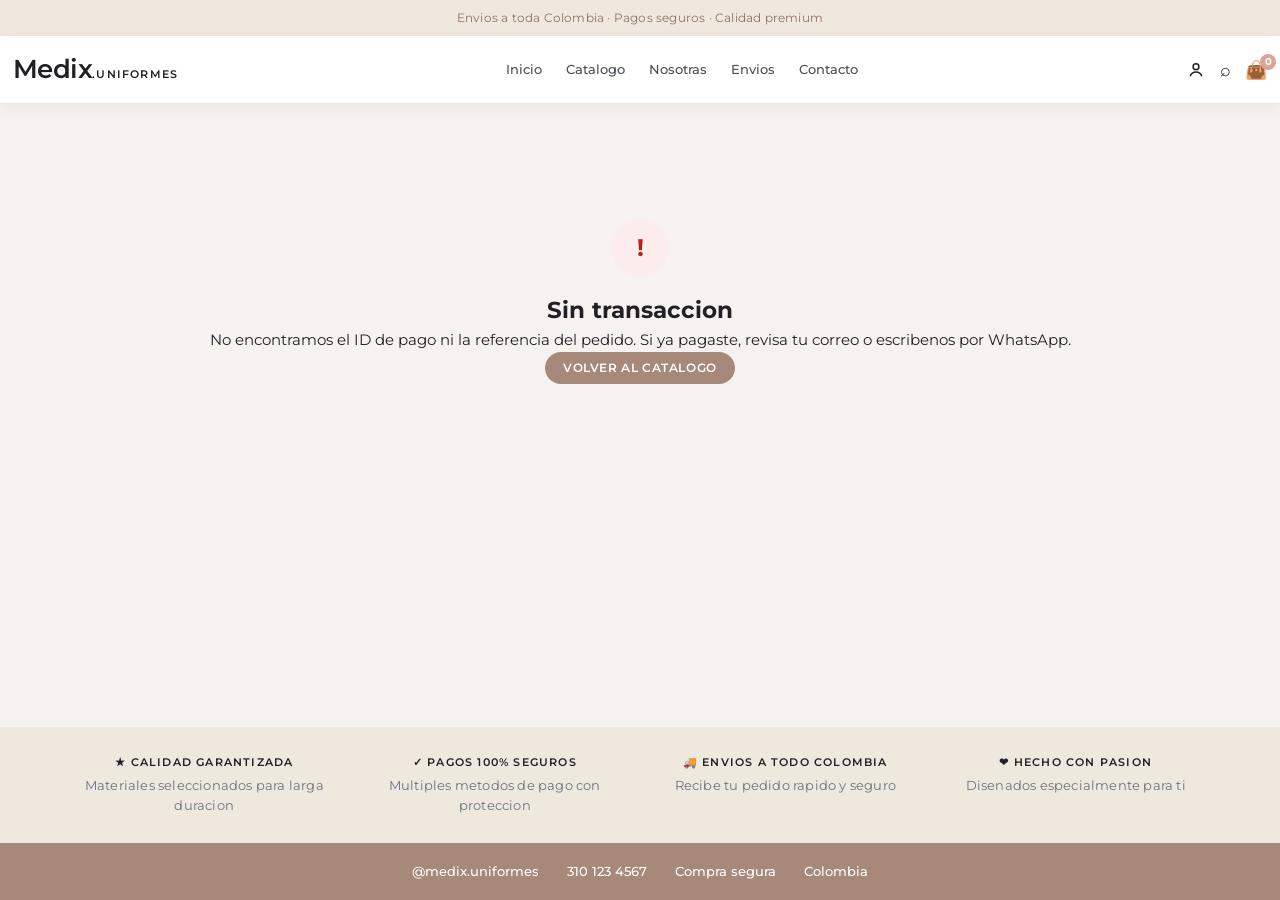
<file: pago-resultado.html>
<!DOCTYPE html>
<html lang="es">
<head>
  <meta charset="UTF-8">
  <meta name="viewport" content="width=device-width, initial-scale=1.0">
  <title>Medix Uniformes | Confirmacion de pedido</title>
  <link rel="preconnect" href="https://fonts.googleapis.com">
  <link rel="preconnect" href="https://fonts.gstatic.com" crossorigin>
  <link href="https://fonts.googleapis.com/css2?family=Montserrat:ital,wght@0,400;0,500;0,600;0,700;1,400&display=swap" rel="stylesheet">
  <link rel="stylesheet" href="styles.css">
</head>
<body class="home-page confirm-page">
  <div class="announce-bar">
    Envios a toda Colombia · Pagos seguros · Calidad premium
  </div>

  <header class="topbar">
    <a class="brand" href="index.html">
      <span class="logo">Medix</span>
      <span class="brand-sub">.UNIFORMES</span>
    </a>
    <nav class="home-nav">
      <a href="index.html">Inicio</a>
      <a href="catalogo.html">Catalogo</a>
      <a href="index.html#nosotros">Nosotras</a>
      <a href="index.html#envios">Envios</a>
      <a href="index.html#contacto">Contacto</a>
    </nav>
    <div class="home-actions">
      <a class="icon-link account-link" href="cuenta.html" aria-label="Mi cuenta" title="Mi cuenta">
        <svg width="20" height="20" viewBox="0 0 24 24" fill="none" stroke="currentColor" stroke-width="1.8" aria-hidden="true">
          <circle cx="12" cy="8" r="3.5"/>
          <path d="M5 19.5c1.2-3.2 3.7-5 7-5s5.8 1.8 7 5"/>
        </svg>
      </a>
      <a class="icon-link" href="catalogo.html" aria-label="Buscar">⌕</a>
      <a class="icon-link cart-link" href="catalogo.html" aria-label="Carrito">
        👜
        <span class="cart-badge">0</span>
      </a>
    </div>
  </header>

  <main class="confirm-main">
    <section id="confirm-loading" class="confirm-loading">
      <div class="confirm-spinner"></div>
      <p>Verificando tu pago...</p>
    </section>

    <section id="confirm-error" class="confirm-error hidden">
      <div class="confirm-error-icon">!</div>
      <h1 id="error-title">Sin transaccion</h1>
      <p id="error-message"></p>
      <a class="btn-accent" href="catalogo.html">Volver al catalogo</a>
    </section>

    <div id="confirm-content" class="confirm-content hidden">
      <section class="confirm-hero">
        <div class="confirm-check" aria-hidden="true">
          <svg width="56" height="56" viewBox="0 0 56 56" fill="none">
            <circle cx="28" cy="28" r="27" stroke="#a68979" stroke-width="1.5"/>
            <path d="M17 28.5L24.5 36L39 20" stroke="#a68979" stroke-width="2" stroke-linecap="round" stroke-linejoin="round"/>
          </svg>
        </div>
        <h1 id="hero-title">¡Gracias por tu compra!</h1>
        <p id="hero-lead" class="confirm-hero-lead">
          Tu pedido ha sido recibido correctamente. Te enviaremos un correo con los detalles de tu compra.
        </p>

        <div class="confirm-meta-grid">
          <article class="confirm-meta-card">
            <span>Numero de pedido</span>
            <strong id="order-code">#—</strong>
          </article>
          <article class="confirm-meta-card">
            <span>Fecha</span>
            <strong id="order-date">—</strong>
          </article>
        </div>
      </section>

      <section class="confirm-timeline-wrap">
        <ol id="order-timeline" class="confirm-timeline">
          <li class="confirm-step is-done" data-step="1">
            <div class="confirm-step-icon">📋</div>
            <strong>Pedido recibido</strong>
            <span id="step-date">—</span>
          </li>
          <li class="confirm-step" data-step="2">
            <div class="confirm-step-icon">📦</div>
            <strong>En preparacion</strong>
          </li>
          <li class="confirm-step" data-step="3">
            <div class="confirm-step-icon">🚚</div>
            <strong>En camino</strong>
          </li>
          <li class="confirm-step" data-step="4">
            <div class="confirm-step-icon">✓</div>
            <strong>Entregado</strong>
          </li>
        </ol>
      </section>

      <section class="confirm-info-bar">
        <article>
          <span class="confirm-info-icon">🚚</span>
          <div>
            <strong>Envio a todo Colombia</strong>
            <p>Enviaremos tu pedido tan pronto este listo.</p>
          </div>
        </article>
        <article>
          <span class="confirm-info-icon is-wa">💬</span>
          <div>
            <strong>¿Dudas sobre tu pedido?</strong>
            <p>Escribenos por WhatsApp</p>
            <a id="wa-link" href="#" target="_blank" rel="noopener noreferrer">310 123 4567</a>
          </div>
        </article>
      </section>

      <section class="confirm-summary">
        <div class="confirm-summary-head">
          <h2>Resumen de tu pedido</h2>
          <a href="#order-items">Ver detalle del pedido →</a>
        </div>

        <div id="order-items" class="confirm-items"></div>

        <div class="confirm-totals">
          <div><span>Subtotal</span><span id="summary-subtotal">$0</span></div>
          <div><span>Envio</span><span id="summary-shipping">$0</span></div>
          <div class="confirm-total-row"><span>Total pagado</span><strong id="summary-total">$0</strong></div>
        </div>

        <div class="confirm-pay-row">
          <div class="confirm-wompi-logo">wompi</div>
          <div class="confirm-pay-copy">
            <strong id="pay-method">Pago en linea (Wompi)</strong>
          </div>
          <span id="pay-badge" class="confirm-pay-badge is-approved">Aprobado</span>
        </div>
      </section>

      <section class="confirm-delivery-grid">
        <article class="confirm-delivery-card">
          <span class="confirm-delivery-icon">📅</span>
          <div>
            <h3>Entrega estimada</h3>
            <strong id="delivery-range">—</strong>
            <p>Te notificaremos cuando tu pedido este en camino.</p>
          </div>
        </article>
        <article class="confirm-delivery-card">
          <span class="confirm-delivery-icon">📍</span>
          <div>
            <h3>Direccion de envio</h3>
            <strong id="delivery-address">—</strong>
          </div>
        </article>
      </section>

      <section class="confirm-cta">
        <p>¿Quieres seguir comprando?</p>
        <a class="btn-accent" href="catalogo.html">IR AL CATALOGO</a>
      </section>
    </div>
  </main>

  <section class="trust-bar catalog-trust">
    <article>
      <strong>★ Calidad garantizada</strong>
      <p>Materiales seleccionados para larga duracion</p>
    </article>
    <article>
      <strong>✓ Pagos 100% seguros</strong>
      <p>Multiples metodos de pago con proteccion</p>
    </article>
    <article>
      <strong>🚚 Envios a todo Colombia</strong>
      <p>Recibe tu pedido rapido y seguro</p>
    </article>
    <article>
      <strong>❤ Hecho con pasion</strong>
      <p>Disenados especialmente para ti</p>
    </article>
  </section>

  <footer class="home-footer">
    <a href="https://www.instagram.com/medix.uniformes/"><span>@medix.uniformes</span></a>
    <span>310 123 4567</span>
    <span>Compra segura</span>
    <span>Colombia</span>
  </footer>

  <script src="config.js?v=14"></script>
  <script src="pago-resultado.js?v=14"></script>
</body>
</html>
</file>
<file: styles.css>
@font-face {
  font-family: "Madina";
  src: url("font/Madina.otf") format("opentype"),
       url("font/Madina.ttf") format("truetype");
  font-weight: 400;
  font-style: normal;
  font-display: swap;
}

* { box-sizing: border-box; }

:root {
  --color-dark: #202126;
  --color-light: #FAFAF9;
  --color-gold: #e4d39a;
  --color-gold-border: #c29f58;
  --color-accent: #a68979;
  --color-accent-dark: #8f7263;
  --color-sand: #efe8df;
  --font-main: "Montserrat", sans-serif;
  --font-script: "Madina", cursive;
}

body {
  margin: 0;
  font-family: var(--font-main);
  font-size: 15px;
  font-weight: 400;
  letter-spacing: 0;
  line-height: 1.6;
  background: var(--color-light);
  color: var(--color-dark);
}

.home-page {
  background: var(--color-light);
  color: var(--color-dark);
  
}

a { color: inherit; text-decoration: none; }
h1, h2, h3, p { margin: 0; }

/* Tipografía Medix */
.hero-title {
  font-family: var(--font-main);
  font-size: clamp(42px, 5vw, 60px);
  font-weight: 600;
  letter-spacing: -1.5px;
  line-height: 1.05;
}

.section-title {
  font-family: var(--font-main);
  font-size: clamp(32px, 4vw, 40px);
  font-weight: 500;
  letter-spacing: -0.8px;
  line-height: 1.15;
}

.body-text {
  font-family: var(--font-main);
  font-size: 15px;
  font-weight: 400;
  letter-spacing: 0;
  line-height: 1.6;
}

.label {
  font-family: var(--font-main);
  font-size: 11px;
  font-weight: 600;
  letter-spacing: 1.2px;
  line-height: 1.4;
  text-transform: uppercase;
}

.product-name {
  font-family: var(--font-main);
  font-size: 14px;
  font-weight: 500;
  letter-spacing: 0;
  line-height: 1.4;
}

.price {
  font-family: var(--font-main);
  font-size: 14px;
  font-weight: 600;
  letter-spacing: 0;
  line-height: 1.4;
}

.button {
  font-family: var(--font-main);
  font-size: 12px;
  font-weight: 600;
  letter-spacing: 0.6px;
  line-height: 1;
  text-transform: uppercase;
}

.announce-bar {
  background: var(--color-sand);
  color: var(--color-accent-dark);
  text-align: center;
  font-size: 12px;
  font-weight: 400;
  letter-spacing: 0.2px;
  line-height: 1.5;
  padding: 9px 16px;
}

.topbar {
  height: 68px;
  display: flex;
  align-items: center;
  justify-content: space-between;
  padding: 0 1vw;
  border-bottom: 1px solid #ece8e2;
  position: sticky;
  top: 0;
  background: #ffffff;
  z-index: 50;
  box-shadow: 0 4px 14px rgba(0, 0, 0, 0.05);
}

.logo {
  font-family: var(--font-main);
  font-size: 26px;
  font-weight: 600;
  letter-spacing: -0.5px;
}

.brand {
  display: flex;
  align-items: baseline;
  gap: 0px;

}

.brand-sub {
  font-family: var(--font-main);
  font-size: 11px;
  font-weight: 600;
  letter-spacing: 1.2px;
  text-transform: uppercase;
  color: var(--color-dark);
}

.home-nav {
  display: flex;
  align-items: center;
  gap: 24px;
  font-family: var(--font-main);
  font-size: 13px;
  font-weight: 500;
  letter-spacing: 0;
  line-height: 1;
}

.home-nav a {
  color: #4b4f57;
}

.home-nav a:hover,
.home-nav a.is-active {
  color: var(--color-dark);
  text-decoration: underline;
  text-underline-offset: 6px;

}

.home-actions {
  display: flex;
  align-items: center;
  gap: 14px;
}

.icon-link {
  position: relative;
  font-size: 18px;
  line-height: 1;
  color: var(--color-dark);
  display: inline-flex;
  align-items: center;
  justify-content: center;
  background: transparent;
  border: 0;
  padding: 0;
  cursor: pointer;
}

.account-link svg {
  display: block;
}

.account-link.is-active,
.account-link:hover {
  color: var(--color-accent-dark);
}

/* Account / auth page */
.account-page {
  min-height: 100vh;
  display: flex;
  flex-direction: column;
  background:
    radial-gradient(circle at top right, rgba(166, 137, 121, 0.12), transparent 40%),
    linear-gradient(180deg, #fafaf9 0%, #efe8df 100%);
}

.account-main {
  flex: 1;
  display: grid;
  place-items: center;
  padding: 40px 16px 56px;
}

.account-card {
  width: min(420px, 100%);
  background: #fff;
  border: 1px solid #ece8e2;
  border-radius: 18px;
  padding: 28px;
  display: grid;
  gap: 10px;
  box-shadow: 0 18px 40px rgba(32, 33, 38, 0.06);
}

.account-brand {
  margin: 0;
  font-size: 11px;
  font-weight: 600;
  letter-spacing: 1.4px;
  text-transform: uppercase;
  color: var(--color-accent-dark);
}

.account-card h1 {
  margin: 0;
  font-size: 28px;
  font-weight: 500;
  letter-spacing: -0.8px;
}

.account-lead {
  margin: 0 0 4px;
  color: #6b6670;
  font-size: 13px;
}

.auth-tabs {
  display: grid;
  grid-template-columns: 1fr 1fr;
  gap: 6px;
  margin: 6px 0 4px;
}

.auth-tab {
  border: 1px solid #ece8e2;
  background: #fff;
  color: var(--color-dark);
  border-radius: 10px;
  padding: 10px 12px;
  font-family: var(--font-main);
  font-size: 13px;
  font-weight: 600;
  cursor: pointer;
}

.auth-tab.is-active {
  background: var(--color-sand);
  border-color: #e0d2c8;
}

.auth-form {
  display: grid;
  gap: 10px;
}

.auth-form label {
  font-size: 12px;
  font-weight: 600;
}

.auth-form input {
  width: 100%;
  padding: 11px 12px;
  border: 1px solid #ece8e2;
  border-radius: 10px;
  font: inherit;
}

.auth-form button[type="submit"] {
  border: 0;
  border-radius: 10px;
  padding: 12px 14px;
  background: var(--color-accent);
  color: #fff;
  font-family: var(--font-main);
  font-weight: 600;
  letter-spacing: 0.3px;
  cursor: pointer;
  margin-top: 4px;
}

.auth-form button[type="submit"]:hover {
  background: var(--color-accent-dark);
}

.auth-msg {
  margin: 0;
  font-size: 13px;
}

.auth-msg.error { color: #b42318; }
.auth-msg.ok { color: #067647; }

.session-email {
  margin: 0;
  font-weight: 600;
  font-size: 15px;
}

.session-name {
  margin: 0;
  color: #6b6670;
  font-size: 14px;
}

.session-role {
  margin: 0;
  display: inline-flex;
  width: fit-content;
  padding: 4px 10px;
  border-radius: 999px;
  background: #efe8df;
  color: #6b6670;
  font-size: 12px;
  font-weight: 600;
}

.session-role.is-admin {
  background: #e8f5ee;
  color: #067647;
}

.session-actions {
  display: grid;
  gap: 10px;
  margin-top: 8px;
}

.session-actions .btn-catalog {
  background: transparent;
  color: var(--color-dark);
  border: 1px solid #ece8e2;
}

.session-actions .btn-catalog:hover {
  background: #f7f3ef;
  color: var(--color-dark);
}

#admin-link:not(.hidden) {
  order: -1;
}

.btn-ghost {
  border: 1px solid #ece8e2;
  background: #fff;
  color: var(--color-dark);
  border-radius: 10px;
  padding: 12px 14px;
  font-family: var(--font-main);
  font-weight: 600;
  cursor: pointer;
}

.account-page .hidden {
  display: none !important;
}

.cart-badge {
  position: absolute;
  top: -7px;
  right: -9px;
  width: 16px;
  height: 16px;
  border-radius: 50%;
  background: #d9a59a;
  color: #fff;
  font-size: 10px;
  display: grid;
  place-items: center;
  font-weight: 700;
}

.icons {
  display: flex;
  gap: 14px;
  font-size: 14px;
  align-items: center;
}

.icon-btn {
  background: transparent;
  color: var(--color-dark);
  border: 0;
  padding: 0;
  font-size: 18px;
  text-transform: none;
  letter-spacing: 0;
  font-weight: 400;
}

.home-page .logo,
.home-page .logo a {
  color: var(--color-dark);
  text-shadow: none;
}

.home-main {
  padding-bottom: 0;
}

.home-hero {
  width: 100%;
  margin: 0;
  padding: 0;
  position: relative;
  overflow: hidden;
  background:
    linear-gradient(
      90deg,
      #fafaf9 0%,
      #efe8df 10%,
      #efe8df 90%,
      #fafaf9 100%
    );
}

.home-hero::before,
.home-hero::after {
  content: "";
  position: absolute;
  top: 0;
  bottom: 0;
  width: min(140px, 12vw);
  z-index: 2;
  pointer-events: none;
}

.home-hero::before {
  left: 0;
  background: linear-gradient(90deg, #fafaf9 0%, rgba(250, 250, 249, 0) 100%);
}

.home-hero::after {
  right: 0;
  background: linear-gradient(270deg, #fafaf9 0%, rgba(250, 250, 249, 0) 100%);
}

.home-hero-inner {
  width: 100%;
  height: 480px;
  min-height: 0;
  display: grid;
  grid-template-columns: 1.25fr 0.75fr;
  align-items: stretch;
  overflow: hidden;
}

.home-hero-copy {
  position: relative;
  z-index: 3;
  display: flex;
  flex-direction: column;
  justify-content: center;
  padding: 24px 3vw 24px max(4vw, calc((100vw - 1180px) / 2));
  min-height: 0;
  overflow: hidden;
}

.home-hero-inner h1 {
  margin: 0 0 14px;
  display: flex;
  flex-direction: column;
  align-items: flex-start;
  gap: 0;
  color: var(--color-dark);
}

.home-hero-inner h1 .hero-line {
  display: block;
  font-family: var(--font-main);
  font-size: 37px;
  font-weight: 600;
  letter-spacing: -1.5px;
  line-height: 1.05;
  color: var(--color-dark);
  text-transform: uppercase;
}

.home-hero-inner h1 .hero-script {
  display: block;
  font-style: normal;
  font-family: var(--font-script);
  color: var(--color-accent);
  text-transform: none;
  font-weight: 500;
  font-size: 90px;
  letter-spacing: 0;
  line-height: 1;
  margin: 4px 0 6px;
}

.home-hero-inner h1::after {
  content: "";
  display: block;
  width: 80px;
  height: 3px;
  margin-top: 12px;
  background: var(--color-accent);
  border-radius: 2px;
}

.home-hero-copy > p {
  color: #5b616b;
  font-family: var(--font-main);
  font-size: 15px;
  font-weight: 400;
  letter-spacing: 0;
  line-height: 1.6;
  max-width: 520px;
  margin-bottom: 14px;
}

.btn-accent,
.btn-outline {
  display: inline-flex;
  align-items: center;
  justify-content: center;
  border-radius: 999px;
  padding: 12px 22px;
  font-family: var(--font-main);
  font-size: 12px;
  font-weight: 600;
  letter-spacing: 0.6px;
  line-height: 1;
  text-transform: uppercase;
}

.btn-accent {
  background: var(--color-accent);
  color: #fff;
  width: fit-content;
  padding: 10px 18px;
}

.btn-accent:hover {
  background: var(--color-accent-dark);
}

.btn-outline {
  border: 1.5px solid var(--color-accent);
  color: var(--color-accent-dark);
  background: transparent;
  margin-top: 22px;
}

.btn-outline:hover {
  background: var(--color-accent);
  color: #fff;
}

.hero-mini-features {
  display: flex;
  flex-wrap: wrap;
  gap: 10px 14px;
  margin-top: 14px;
  color: #6b7280;
  font-family: var(--font-main);
  font-size: 11px;
  font-weight: 600;
  letter-spacing: 1.2px;
  line-height: 1.4;
  text-transform: uppercase;
}

.home-hero-media {
  position: relative;
  z-index: 1;
  height: 100%;
  min-height: 0;
  overflow: hidden;
}

.home-hero-media img {
  width: 100%;
  height: 100%;
  min-height: 0;
  object-fit: cover;
  object-position: center top;
  display: block;
  border-radius: 0;
  background: #ece8e2;
  -webkit-mask-image: linear-gradient(90deg, transparent 0%, #000 22%, #000 100%);
  mask-image: linear-gradient(90deg, transparent 0%, #000 22%, #000 100%);
}

.hero-float-card {
  position: absolute;
  right: max(24px, 4vw);
  bottom: 16px;
  z-index: 3;
  background: rgba(255, 255, 255, 0.92);
  border-radius: 12px;
  padding: 8px 12px;
  font-family: var(--font-main);
  font-size: 12px;
  font-weight: 500;
  letter-spacing: 0;
  line-height: 1.5;
  box-shadow: 0 10px 24px rgba(0, 0, 0, 0.12);
}

.favorites {
  width: min(1180px, 92vw);
  margin: 56px auto 0;
  text-align: center;
}

.section-kicker {
  color: var(--color-accent);
  font-family: var(--font-main);
  font-size: 11px;
  font-weight: 600;
  letter-spacing: 1.2px;
  line-height: 1.4;
  text-transform: uppercase;
  margin-bottom: 8px;
}

.favorites h2,
.about-copy h2 {
  font-family: var(--font-main);
  font-size: clamp(32px, 4vw, 40px);
  font-weight: 500;
  letter-spacing: -0.8px;
  line-height: 1.15;
  margin-bottom: 22px;
}

.favorites-grid {
  display: grid;
  grid-template-columns: repeat(6, minmax(0, 1fr));
  gap: 14px;
}

.favorite-card {
  background: #fff;
  border-radius: 16px;
  overflow: hidden;
  border: 1px solid #ece8e2;
  text-align: left;
  transition: transform 0.2s ease, box-shadow 0.2s ease;
}

.favorite-card:hover {
  transform: translateY(-4px);
  box-shadow: 0 12px 24px rgba(0, 0, 0, 0.08);
}

.favorite-card img {
  width: 100%;
  aspect-ratio: 3 / 4;
  object-fit: cover;
  background: #ece8e2;
  display: block;
}

.favorite-meta {
  display: flex;
  justify-content: space-between;
  align-items: flex-start;
  padding: 12px;
}

.favorite-meta h3 {
  font-family: var(--font-main);
  font-size: 14px;
  font-weight: 500;
  letter-spacing: 0;
  line-height: 1.4;
  margin-bottom: 4px;
}

.favorite-meta p {
  color: #6b7280;
  font-family: var(--font-main);
  font-size: 14px;
  font-weight: 600;
  letter-spacing: 0;
  line-height: 1.4;
}

.favorite-meta span {
  color: #9ca3af;
  font-size: 16px;
}

.trust-bar {
  margin-top: 48px;
  background: var(--color-sand);
  display: grid;
  grid-template-columns: repeat(4, minmax(0, 1fr));
  gap: 10px;
  padding: 28px 5vw;
}

.trust-bar article {
  text-align: center;
}

.trust-bar strong {
  display: block;
  font-family: var(--font-main);
  font-size: 11px;
  font-weight: 600;
  letter-spacing: 1.2px;
  line-height: 1.4;
  text-transform: uppercase;
  margin-bottom: 6px;
}

.trust-bar p {
  color: #6b7280;
  font-family: var(--font-main);
  font-size: 13px;
  font-weight: 400;
  letter-spacing: 0.2px;
  line-height: 1.5;
}

.about-block {
  width: min(1180px, 92vw);
  margin: 54px auto 60px;
  display: grid;
  grid-template-columns: 0.9fr 1.3fr;
  gap: 48px;
  align-items: center;
  max-height: 300px;
}
.about-copy h2{
  font-weight: 500;
  font-size: 32px;
}
.about-copy > p:not(.section-kicker) {
  color: #5b616b;
  font-family: var(--font-main);
  font-size: 13px;
  letter-spacing: -4.0;
  line-height: 1.3;
  margin-bottom: 20px;
  max-width: 460px;
}

.about-copy .btn-accent {
  background: transparent;
  color: var(--color-accent);
  border: 1.5px solid var(--color-accent);
  border-radius: 8px;
}

.about-copy .btn-accent:hover {
  background: var(--color-accent);
  color: #fff;
}

.about-media {
  width: 100%;

}

.about-media img {
  width: 100%;
  height: 240px;
  object-fit: cover;
  object-position: center;
  border-radius: 28px;
  background: #ece8e2;
  display: block;
}

.home-footer {
  background: var(--color-accent);
  color: #fff;
  display: flex;
  flex-wrap: wrap;
  justify-content: center;
  gap: 18px 28px;
  padding: 18px 5vw;
  font-size: 13px;
  font-weight: 500;
}

.hero-buttons a,
button {
  background: var(--color-dark);
  color: #fff;
  border: 0;
  border-radius: 4px;
  padding: 12px 18px;
  text-transform: uppercase;
  letter-spacing: .5px;
  font-size: 12px;
  font-weight: 700;
  cursor: pointer;
}

button:hover, .hero-buttons a:hover { background: #121317; }

.colors-strip {
  padding: 34px 5vw 18px;
}

.colors-strip h2 {
  font-size: 34px;
  margin-bottom: 18px;
}

.color-list {
  display: grid;
  grid-template-columns: repeat(8, minmax(90px, 1fr));
  gap: 12px;
}

.color-list article { text-align: center; font-size: 12px; text-transform: uppercase; letter-spacing: .5px; }

.color-preview {
  height: 84px;
  border-radius: 10px;
  margin-bottom: 8px;
}

.negro { background: #212224; }
.azul-marino { background: #34416b; }
.musgo { background: #4f5b4c; }
.azul-real { background: #2f60df; }
.carbon { background: #444950; }
.borgona { background: #5f2f39; }
.lila { background: #9f88c7; }
.verde-olivo { background: #5d654a; }

.layout {
  display: grid;
  grid-template-columns: minmax(0, 1fr) 360px;
  gap: 28px;
  padding: 12px 5vw 40px;
}

.products-panel {
  border-top: 1px solid #ebedf0;
  padding-top: 24px;
}

.section-head { margin-bottom: 18px; }
.section-head h2 { font-size: 40px; margin-bottom: 10px; }
.section-head p { color: #6b7280; }

.product-list {
  display: grid;
  grid-template-columns: repeat(auto-fill, minmax(230px, 1fr));
  gap: 16px;
}

.product-card {
  border: 1px solid #e8eaee;
  border-radius: 12px;
  padding: 14px;
  background: #fff;
  transition: transform .2s ease, box-shadow .2s ease;
  cursor: pointer;
}

.product-card:hover {
  transform: translateY(-3px);
  box-shadow: 0 8px 22px rgba(0, 0, 0, .08);
}

.product-image {
  width: 100%;
  aspect-ratio: 4 / 5;
  object-fit: cover;
  border-radius: 10px;
  margin-bottom: 10px;
  background: #f3f4f6;
}

.product-card h3 { font-size: 15px; line-height: 1.3; margin-bottom: 10px; min-height: 38px; }
.product-card p { margin: 6px 0; font-size: 14px; }
.product-card a { font-size: 13px; text-decoration: underline; text-underline-offset: 4px; color: #374151; }

.product-card button {
  margin-top: 4px;
}

.order-result {
  margin-top: 12px;
  padding: 12px;
  border-radius: 10px;
  background: #f6f7f9;
  border: 1px solid #e5e7eb;
  font-size: 13px;
  line-height: 1.45;
}

.order-result h3 {
  margin: 0 0 8px;
  font-size: 15px;
}

.order-result a {
  color: #111827;
  font-weight: 600;
}

/* ===== Confirmacion de pedido (pago-resultado.html) ===== */
.confirm-page {
  min-height: 100vh;
  display: flex;
  flex-direction: column;
  background: #f5f2ef;
}

.confirm-main {
  width: min(920px, 94vw);
  margin: 0 auto;
  padding: 36px 0 24px;
  flex: 1;
}

.confirm-loading,
.confirm-error {
  text-align: center;
  padding: 80px 20px;
}

.confirm-spinner {
  width: 40px;
  height: 40px;
  margin: 0 auto 16px;
  border: 3px solid #e0d8d0;
  border-top-color: #a68979;
  border-radius: 50%;
  animation: confirm-spin 0.8s linear infinite;
}

@keyframes confirm-spin {
  to { transform: rotate(360deg); }
}

.confirm-error-icon {
  width: 56px;
  height: 56px;
  margin: 0 auto 16px;
  border-radius: 50%;
  background: #fdecec;
  color: #b42318;
  display: grid;
  place-items: center;
  font-size: 24px;
  font-weight: 700;
}

.confirm-hero {
  text-align: center;
  padding: 12px 0 28px;
}

.confirm-check {
  margin-bottom: 18px;
}

.confirm-hero h1 {
  font-size: clamp(28px, 4vw, 36px);
  font-weight: 600;
  letter-spacing: -0.6px;
  margin-bottom: 10px;
}

.confirm-hero-lead {
  max-width: 520px;
  margin: 0 auto 24px;
  color: #5b616b;
  font-size: 14px;
  line-height: 1.6;
}

.confirm-meta-grid {
  display: grid;
  grid-template-columns: 1fr 1fr;
  gap: 14px;
  max-width: 620px;
  margin: 0 auto;
}

.confirm-meta-card {
  background: #faf8f5;
  border: 1px solid #ece6df;
  border-radius: 14px;
  padding: 16px 18px;
  text-align: left;
}

.confirm-meta-card span {
  display: block;
  font-size: 12px;
  color: #8a8790;
  margin-bottom: 6px;
}

.confirm-meta-card strong {
  display: block;
  font-size: 15px;
  font-weight: 600;
  color: #202126;
  line-height: 1.4;
}

.confirm-meta-card:first-child strong {
  color: #a85d4b;
  font-size: 18px;
}

.confirm-timeline-wrap {
  padding: 8px 0 28px;
}

.confirm-timeline {
  list-style: none;
  margin: 0;
  padding: 0;
  display: grid;
  grid-template-columns: repeat(4, minmax(0, 1fr));
  gap: 8px;
  position: relative;
}

.confirm-timeline::before {
  content: "";
  position: absolute;
  top: 22px;
  left: 12%;
  right: 12%;
  height: 1px;
  background: repeating-linear-gradient(90deg, #d8cfc6 0 6px, transparent 6px 12px);
  z-index: 0;
}

.confirm-step {
  position: relative;
  z-index: 1;
  text-align: center;
  display: grid;
  gap: 6px;
  justify-items: center;
  color: #9a94a0;
}

.confirm-step-icon {
  width: 44px;
  height: 44px;
  border-radius: 12px;
  background: #fff;
  border: 1px solid #ece6df;
  display: grid;
  place-items: center;
  font-size: 18px;
}

.confirm-step strong {
  font-size: 11px;
  font-weight: 600;
  line-height: 1.3;
}

.confirm-step span {
  font-size: 10px;
}

.confirm-step.is-done {
  color: #202126;
}

.confirm-step.is-done .confirm-step-icon {
  background: #faf8f5;
  border-color: #d8c4b8;
}

.confirm-info-bar {
  display: grid;
  grid-template-columns: 1fr 1fr;
  gap: 0;
  background: #faf8f5;
  border: 1px solid #ece6df;
  border-radius: 14px;
  overflow: hidden;
  margin-bottom: 22px;
}

.confirm-info-bar article {
  display: flex;
  gap: 14px;
  padding: 18px 20px;
  align-items: flex-start;
}

.confirm-info-bar article + article {
  border-left: 1px solid #ece6df;
}

.confirm-info-icon {
  width: 36px;
  height: 36px;
  border-radius: 10px;
  background: #fff;
  border: 1px solid #ece6df;
  display: grid;
  place-items: center;
  font-size: 16px;
  flex-shrink: 0;
}

.confirm-info-icon.is-wa {
  background: #e8f5ee;
  border-color: #b8dcc8;
}

.confirm-info-bar strong {
  display: block;
  font-size: 13px;
  margin-bottom: 4px;
}

.confirm-info-bar p {
  margin: 0;
  font-size: 12px;
  color: #6b6670;
}

.confirm-info-bar a {
  display: inline-block;
  margin-top: 4px;
  font-size: 13px;
  font-weight: 600;
  color: #a85d4b;
}

.confirm-summary {
  background: #fff;
  border: 1px solid #ece6df;
  border-radius: 16px;
  padding: 22px;
  margin-bottom: 18px;
}

.confirm-summary-head {
  display: flex;
  justify-content: space-between;
  align-items: center;
  gap: 12px;
  margin-bottom: 18px;
}

.confirm-summary-head h2 {
  font-size: 18px;
  font-weight: 600;
}

.confirm-summary-head a {
  font-size: 12px;
  color: #8a8790;
  white-space: nowrap;
}

.confirm-items {
  display: grid;
  gap: 14px;
  margin-bottom: 18px;
}

.confirm-item {
  display: grid;
  grid-template-columns: 72px 1fr auto;
  gap: 14px;
  align-items: center;
}

.confirm-item img {
  width: 72px;
  height: 72px;
  object-fit: cover;
  border-radius: 10px;
  background: #f3efe9;
}

.confirm-item-info {
  display: grid;
  gap: 4px;
}

.confirm-item-info strong {
  font-size: 14px;
  font-weight: 600;
}

.confirm-item-info span {
  font-size: 12px;
  color: #8a8790;
}

.confirm-item em {
  font-style: normal;
  font-size: 14px;
  font-weight: 600;
}

.confirm-empty {
  color: #8a8790;
  font-size: 13px;
  margin: 0;
}

.confirm-totals {
  border-top: 1px solid #ece6df;
  padding-top: 14px;
  display: grid;
  gap: 8px;
  margin-bottom: 16px;
}

.confirm-totals div {
  display: flex;
  justify-content: space-between;
  font-size: 13px;
  color: #5b5560;
}

.confirm-total-row {
  margin-top: 4px;
  padding-top: 10px;
  border-top: 1px solid #ece6df;
}

.confirm-total-row strong {
  font-size: 18px;
  color: #a85d4b;
}

.confirm-pay-row {
  display: grid;
  grid-template-columns: auto 1fr auto;
  gap: 12px;
  align-items: center;
  padding: 12px 14px;
  background: #faf8f5;
  border-radius: 12px;
  border: 1px solid #ece6df;
}

.confirm-wompi-logo {
  font-size: 13px;
  font-weight: 700;
  color: #1a1f71;
  letter-spacing: -0.3px;
}

.confirm-pay-copy strong {
  font-size: 13px;
  font-weight: 500;
}

.confirm-pay-badge {
  font-size: 11px;
  font-weight: 600;
  padding: 5px 10px;
  border-radius: 999px;
}

.confirm-pay-badge.is-approved {
  background: #e8f5ee;
  color: #067647;
}

.confirm-pay-badge.is-pending {
  background: #fff8e6;
  color: #b45309;
}

.confirm-pay-badge.is-declined {
  background: #fdecec;
  color: #b42318;
}

.confirm-delivery-grid {
  display: grid;
  grid-template-columns: 1fr 1fr;
  gap: 14px;
  margin-bottom: 28px;
}

.confirm-delivery-card {
  background: #fff;
  border: 1px solid #ece6df;
  border-radius: 14px;
  padding: 18px;
  display: flex;
  gap: 14px;
  align-items: flex-start;
}

.confirm-delivery-icon {
  width: 36px;
  height: 36px;
  border-radius: 10px;
  background: #faf8f5;
  border: 1px solid #ece6df;
  display: grid;
  place-items: center;
  flex-shrink: 0;
}

.confirm-delivery-card h3 {
  font-size: 12px;
  font-weight: 600;
  color: #8a8790;
  margin-bottom: 6px;
}

.confirm-delivery-card strong {
  display: block;
  font-size: 14px;
  margin-bottom: 6px;
  line-height: 1.4;
}

.confirm-delivery-card p {
  margin: 0;
  font-size: 12px;
  color: #6b6670;
  line-height: 1.5;
}

.confirm-cta {
  text-align: center;
  padding: 8px 0 12px;
}

.confirm-cta p {
  margin: 0 0 14px;
  color: #5b616b;
  font-size: 14px;
}

.confirm-cta .btn-accent {
  min-width: 220px;
  letter-spacing: 0.8px;
}

.confirm-page .catalog-trust {
  margin: 0;
  width: 100%;
}

@media (max-width: 760px) {
  .confirm-meta-grid,
  .confirm-info-bar,
  .confirm-delivery-grid {
    grid-template-columns: 1fr;
  }

  .confirm-info-bar article + article {
    border-left: 0;
    border-top: 1px solid #ece6df;
  }

  .confirm-timeline {
    grid-template-columns: repeat(2, minmax(0, 1fr));
    gap: 16px;
  }

  .confirm-timeline::before {
    display: none;
  }

  .confirm-summary-head {
    flex-direction: column;
    align-items: flex-start;
  }

  .confirm-item {
    grid-template-columns: 64px 1fr;
  }

  .confirm-item em {
    grid-column: 2;
  }
}

.payment-result-page {
  min-height: 100vh;
  display: flex;
  flex-direction: column;
  background: #f5f2ef;
}

.payment-result-main {
  flex: 1;
  display: grid;
  place-items: center;
  padding: 40px 16px 56px;
}

.payment-result-card {
  width: min(480px, 100%);
  background: #fff;
  border: 1px solid #ece8e2;
  border-radius: 20px;
  padding: 36px 28px 32px;
  text-align: center;
  box-shadow: 0 18px 40px rgba(32, 33, 38, 0.06);
}

.payment-result-card.is-loading {
  border-color: #e0d8d0;
}

.payment-result-card.is-success {
  border-color: #b8dcc8;
}

.payment-result-card.is-success .payment-result-icon {
  background: #e8f5ee;
  color: #067647;
}

.payment-result-card.is-pending .payment-result-icon {
  background: #fff8e6;
  color: #b45309;
}

.payment-result-card.is-error .payment-result-icon {
  background: #fdecec;
  color: #b42318;
}

.payment-result-icon {
  width: 64px;
  height: 64px;
  margin: 0 auto 16px;
  border-radius: 50%;
  display: grid;
  place-items: center;
  font-size: 28px;
  background: #efe8df;
  color: #a68979;
}

.payment-result-kicker {
  margin: 0 0 8px;
  font-size: 11px;
  font-weight: 600;
  letter-spacing: 1.1px;
  text-transform: uppercase;
  color: #a68979;
}

.payment-result-card h1 {
  font-size: 28px;
  font-weight: 600;
  letter-spacing: -0.5px;
  margin-bottom: 10px;
}

.payment-result-lead {
  color: #5b616b;
  font-size: 14px;
  line-height: 1.6;
  margin-bottom: 20px;
}

.payment-result-details {
  display: grid;
  gap: 10px;
  margin: 0 0 16px;
  padding: 16px;
  background: #faf8f5;
  border-radius: 12px;
  text-align: left;
}

.payment-result-details div {
  display: flex;
  justify-content: space-between;
  gap: 12px;
  font-size: 13px;
}

.payment-result-details dt {
  color: #8a8790;
  font-weight: 500;
}

.payment-result-details dd {
  margin: 0;
  font-weight: 600;
  color: var(--color-dark);
  text-align: right;
}

.payment-result {
  max-width: 560px;
  margin: 48px auto;
  padding: 24px 20px 64px;
  text-align: center;
}

.payment-result h1 {
  font-size: 28px;
  margin-bottom: 10px;
}

.payment-meta {
  color: #9a94a0;
  font-size: 11px;
  margin: 0 0 20px;
}

.payment-result-actions {
  display: flex;
  flex-direction: column;
  gap: 10px;
  align-items: center;
}

.payment-result-actions .btn-accent,
.payment-result-actions .btn-outline {
  width: 100%;
  max-width: 280px;
}

.payment-result .cta-btn {
  display: inline-block;
  padding: 12px 18px;
  background: #111827;
  color: #fff;
  text-decoration: none;
  border-radius: 10px;
  font-weight: 600;
}

.checkout-panel {
  position: fixed;
  right: 0;
  top: 0;
  width: 420px;
  max-width: 100vw;
  height: 100vh;
  overflow-y: auto;
  padding: 0;
  background: #faf8f5;
  border-left: 1px solid #e8e2db;
  box-shadow: -16px 0 40px rgba(0, 0, 0, .1);
  z-index: 60;
  display: flex;
  flex-direction: column;
  transform: translateX(100%);
  opacity: 0;
  visibility: hidden;
  pointer-events: none;
  transition: transform .35s ease, opacity .25s ease, visibility .25s ease;
}

.checkout-panel.is-open {
  transform: translateX(0);
  opacity: 1;
  visibility: visible;
  pointer-events: auto;
}

.cart-overlay {
  position: fixed;
  inset: 0;
  background: rgba(26, 24, 22, 0.45);
  opacity: 0;
  visibility: hidden;
  pointer-events: none;
  transition: opacity .3s ease, visibility .3s ease;
  z-index: 55;
}

.cart-overlay.is-visible {
  opacity: 1;
  visibility: visible;
  pointer-events: auto;
}

.checkout-header {
  display: flex;
  align-items: center;
  justify-content: space-between;
  padding: 20px 22px 16px;
  background: #faf8f5;
  border-bottom: 1px solid #ece6df;
  position: sticky;
  top: 0;
  z-index: 2;
}

.checkout-header h2 {
  font-size: 18px;
  font-weight: 600;
  letter-spacing: -0.3px;
  margin: 0;
}

.panel-close-x {
  width: 32px;
  height: 32px;
  border-radius: 50%;
  border: 1px solid #e0d8d0;
  background: #fff;
  color: #6b6670;
  font-size: 14px;
  padding: 0;
  cursor: pointer;
  display: grid;
  place-items: center;
  text-transform: none;
  letter-spacing: 0;
  font-weight: 400;
}

.panel-close-x:hover {
  background: #f4ebe6;
  color: var(--color-dark);
}

.checkout-block {
  padding: 18px 22px;
  border-bottom: 1px solid #ece6df;
}

.checkout-section-title {
  font-size: 11px;
  font-weight: 600;
  letter-spacing: 1.1px;
  text-transform: uppercase;
  color: #8a8790;
  margin: 0 0 14px;
}

.checkout-form {
  display: flex;
  flex-direction: column;
  flex: 1;
}

.checkout-form label {
  font-size: 12px;
  font-weight: 500;
  color: #5b5560;
  margin-bottom: 4px;
}

.checkout-form input,
.checkout-form select,
.checkout-form textarea {
  width: 100%;
  padding: 11px 12px;
  border: 1px solid #e0d8d0;
  border-radius: 10px;
  font: inherit;
  font-size: 13px;
  background: #fff;
  margin-bottom: 12px;
}

.checkout-form input:focus,
.checkout-form select:focus,
.checkout-form textarea:focus {
  outline: 2px solid rgba(166, 137, 121, 0.25);
  border-color: var(--color-accent);
}

.checkout-form textarea {
  resize: vertical;
  min-height: 56px;
}

.checkout-row {
  display: grid;
  grid-template-columns: 1fr 1fr;
  gap: 10px;
}

.checkout-row > div label {
  display: block;
}

.phone-field {
  display: flex;
  align-items: stretch;
  margin-bottom: 12px;
  border: 1px solid #e0d8d0;
  border-radius: 10px;
  overflow: hidden;
  background: #fff;
}

.phone-prefix {
  display: flex;
  align-items: center;
  padding: 0 12px;
  font-size: 13px;
  color: #5b5560;
  background: #f7f3ef;
  border-right: 1px solid #e0d8d0;
  white-space: nowrap;
}

.phone-field input {
  border: 0;
  border-radius: 0;
  margin-bottom: 0;
  flex: 1;
}

.payment-select-wrap {
  position: relative;
  display: flex;
  align-items: center;
  border: 1px solid #e0d8d0;
  border-radius: 10px;
  background: #fff;
  overflow: hidden;
}

.payment-wompi-logo {
  padding: 0 12px;
  font-size: 13px;
  font-weight: 700;
  color: #1a1f71;
  letter-spacing: -0.3px;
  border-right: 1px solid #e0d8d0;
  background: #f7f3ef;
  align-self: stretch;
  display: flex;
  align-items: center;
}

.payment-select-wrap select {
  border: 0;
  border-radius: 0;
  margin-bottom: 0;
  flex: 1;
  background: transparent;
}

.checkout-summary {
  padding: 16px 22px;
  display: grid;
  gap: 8px;
  border-top: 1px solid #ece6df;
}

.summary-row {
  display: flex;
  justify-content: space-between;
  align-items: center;
  font-size: 13px;
  color: #5b5560;
}

.summary-row.summary-total {
  margin-top: 4px;
  padding-top: 10px;
  border-top: 1px solid #ece6df;
  font-size: 16px;
  font-weight: 700;
  color: #a85d4b;
}

.summary-row.summary-total span:last-child {
  font-size: 20px;
  color: #a85d4b;
}

.btn-wompi {
  margin: 0 22px 10px;
  width: calc(100% - 44px);
  padding: 15px 20px;
  border: 0;
  border-radius: 10px;
  background: #a68979;
  color: #fff;
  font-family: var(--font-main);
  font-size: 12px;
  font-weight: 700;
  letter-spacing: 0.8px;
  text-transform: uppercase;
  cursor: pointer;
  display: flex;
  align-items: center;
  justify-content: center;
  gap: 8px;
}

.btn-wompi::before {
  content: "🔒";
  font-size: 14px;
}

.btn-wompi:hover {
  background: #8f7263;
}

.checkout-form button[type="submit"]:not(.btn-wompi) {
  margin: 0 22px 10px;
  width: calc(100% - 44px);
  padding: 15px 20px;
  border: 0;
  border-radius: 10px;
  background: #25d366;
  color: #fff;
  font-family: var(--font-main);
  font-size: 12px;
  font-weight: 700;
  letter-spacing: 0.8px;
  text-transform: uppercase;
}

.checkout-form button[type="submit"]:not(.btn-wompi):hover {
  background: #1da851;
}

.checkout-trust {
  text-align: center;
  font-size: 11px;
  color: #9a94a0;
  margin: 0 22px 22px;
  padding-bottom: 8px;
}

.checkout-trust::before {
  content: "✓ ";
  color: #5f8f6b;
}

.btn-wompi:disabled {
  opacity: 0.6;
  cursor: not-allowed;
}

.checkout-panel .order-result {
  margin: 0 22px 22px;
}

.cart-items {
  display: grid;
  gap: 10px;
}

.cart-empty-msg {
  font-size: 13px;
  color: #9a94a0;
  margin: 0;
  padding: 8px 0;
}

.cart-item {
  display: grid;
  grid-template-columns: 64px 1fr auto;
  gap: 12px;
  align-items: start;
  padding: 12px;
  background: #fff;
  border: 1px solid #ece6df;
  border-radius: 12px;
}

.cart-item-thumb {
  width: 64px;
  height: 64px;
  object-fit: cover;
  border-radius: 8px;
  background: #f3efe9;
}

.cart-item-info {
  display: grid;
  gap: 2px;
  min-width: 0;
}

.cart-item-name {
  font-size: 13px;
  font-weight: 600;
  color: var(--color-dark);
  line-height: 1.3;
}

.cart-item-meta {
  font-size: 11px;
  color: #9a94a0;
}

.cart-item-right {
  display: flex;
  flex-direction: column;
  align-items: flex-end;
  gap: 6px;
}

.cart-item-price {
  font-size: 13px;
  font-weight: 600;
  color: var(--color-dark);
  white-space: nowrap;
}

.cart-item-remove {
  background: transparent;
  color: #9a94a0;
  border: 0;
  padding: 0;
  font-size: 11px;
  font-weight: 500;
  text-transform: none;
  letter-spacing: 0;
  cursor: pointer;
  text-decoration: underline;
  text-underline-offset: 2px;
}

.cart-item-remove:hover {
  color: #a85d4b;
  background: transparent;
}

.sr-only {
  position: absolute;
  width: 1px;
  height: 1px;
  padding: 0;
  margin: -1px;
  overflow: hidden;
  clip: rect(0, 0, 0, 0);
  white-space: nowrap;
  border: 0;
}

form { display: grid; gap: 9px; }
label { font-size: 13px; font-weight: 600; }

input, select, textarea {
  width: 100%;
  padding: 10px;
  border: 1px solid #d5dae1;
  border-radius: 8px;
  font: inherit;
}

input:focus, select:focus, textarea:focus {
  outline: 2px solid #c2d0ff;
  border-color: #9eb2ff;
}

.card-grid {
  display: grid;
  grid-template-columns: 1fr 1fr;
  gap: 8px;
}

.novelties {
  margin: 20px 5vw 70px;
  padding: 36px;
  border: 1px solid #e8eaee;
  border-radius: 14px;
  display: grid;
  grid-template-columns: 1fr 1.2fr;
  gap: 24px;
  align-items: center;
}

.novelties-content h2 {
  font-size: 38px;
  margin-bottom: 12px;
  text-transform: uppercase;
  letter-spacing: 1px;
}

.novelties-content p {
  margin-bottom: 22px;
  color: #4b5563;
}

.novelties-grid {
  display: grid;
  grid-template-columns: repeat(3, 1fr);
  gap: 8px;
}

.novelties-grid div {
  background: linear-gradient(145deg, #f0f2f6, #e5e9ef);
  border-radius: 8px;
  min-height: 95px;
}

.hidden { display: none !important; }

.product-modal {
  position: fixed;
  inset: 0;
  z-index: 90;
  display: grid;
  place-items: center;
  padding: 22px;
}

.product-modal-backdrop {
  position: absolute;
  inset: 0;
  background: rgba(17, 24, 39, 0.55);
}

.product-modal-content {
  position: relative;
  z-index: 1;
  width: min(1080px, 95vw);
  max-height: 92vh;
  overflow: auto;
  background: #fff;
  border-radius: 14px;
  padding: 18px;
}

.product-modal-close {
  position: absolute;
  right: 14px;
  top: 12px;
  background: #fff;
  color: #111827;
  border: 1px solid #d1d5db;
  border-radius: 999px;
  width: 32px;
  height: 32px;
  padding: 0;
}

.product-modal-layout {
  display: grid;
  grid-template-columns: 1.1fr 1fr;
  gap: 18px;
}

.product-gallery {
  display: grid;
  grid-template-columns: 76px 1fr;
  gap: 10px;
}

.product-thumbs {
  display: grid;
  gap: 8px;
}

.product-thumbs img {
  width: 76px;
  height: 76px;
  object-fit: cover;
  border-radius: 8px;
  border: 2px solid transparent;
  cursor: pointer;
}

.product-thumbs img.active {
  border-color: #3b82f6;
}

.product-main-image {
  width: 100%;
  border-radius: 10px;
  object-fit: cover;
  max-height: 620px;
  background: #f3f4f6;
}

.product-detail h3 { font-size: 28px; margin-bottom: 10px; }
.price-row { font-size: 32px; margin-bottom: 6px; }
.old-price { text-decoration: line-through; color: #6b7280; font-size: 26px; margin-right: 8px; }
.shipping-note { color: #4b5563; margin-bottom: 12px; font-size: 14px; }

.swatches {
  display: flex;
  flex-wrap: wrap;
  gap: 8px;
  margin-bottom: 14px;
}

.swatches span {
  width: 18px;
  height: 18px;
  border-radius: 50%;
  border: 1px solid #d1d5db;
}

.sizes {
  display: flex;
  gap: 6px;
  margin-bottom: 14px;
}

.sizes button {
  background: #fff;
  color: #111827;
  border: 1px solid #d1d5db;
  border-radius: 4px;
  padding: 8px 10px;
  min-width: 44px;
  cursor: pointer;
}

.sizes button.is-active {
  background: #efe8df;
  border-color: #d5cbc2;
}

.sizes button:disabled {
  opacity: 0.35;
  cursor: not-allowed;
}

.buy-row {
  display: grid;
  grid-template-columns: 70px 1fr;
  gap: 10px;
  margin-bottom: 14px;
}

.buy-row input {
  text-align: center;
  font-weight: 600;
}

.safe-checkout {
  border: 1px solid #e5e7eb;
  border-radius: 8px;
  padding: 10px;
  margin-bottom: 14px;
  font-size: 13px;
  color: #374151;
}

.product-description {
  color: #374151;
  line-height: 1.7;
}

.order-result {
  margin-top: 16px;
  padding: 12px;
  border-radius: 10px;
  background: #f4fbff;
  border: 1px solid #cce5f4;
}

/* ===== Catalogo premium ===== */
.catalog-page {
  background: #f5f2ef;
  color: var(--color-dark);
}

.catalog-page .cart-link {
  border: 0;
  background: transparent;
  cursor: pointer;
  padding: 0;
}

.catalog-main {
  width: min(1240px, 94vw);
  margin: 0 auto;
  padding: 28px 0 0;
}

.catalog-head {
  margin-bottom: 22px;
}

.catalog-title {
  font-family: var(--font-main);
  font-size: clamp(36px, 4vw, 48px);
  font-weight: 500;
  letter-spacing: -0.8px;
  line-height: 1.1;
  margin-bottom: 8px;
}

.catalog-breadcrumb {
  color: #8a8790;
  font-size: 13px;
  font-weight: 400;
}

.catalog-layout {
  display: grid;
  grid-template-columns: 240px minmax(0, 1fr);
  gap: 28px;
  align-items: start;
}

.catalog-filters {
  position: sticky;
  top: 84px;
}

.filter-block {
  margin-bottom: 26px;
}

.filter-title {
  font-family: var(--font-main);
  font-size: 13px;
  font-weight: 600;
  letter-spacing: 0.4px;
  margin-bottom: 12px;
}

.filter-list {
  list-style: none;
  margin: 0;
  padding: 0;
  display: grid;
  gap: 6px;
}

.filter-link {
  width: 100%;
  display: flex;
  justify-content: space-between;
  align-items: center;
  border: 0;
  background: transparent;
  color: #5b5560;
  font-family: var(--font-main);
  font-size: 13px;
  font-weight: 400;
  padding: 8px 10px;
  border-radius: 8px;
  cursor: pointer;
  text-align: left;
}

.filter-link span,
.filter-colors em {
  color: #9a94a0;
  font-style: normal;
  font-size: 12px;
}

.filter-link.is-active,
.filter-link:hover {
  background: #f4ebe6;
  color: var(--color-dark);
}

.filter-colors {
  list-style: none;
  margin: 0;
  padding: 0;
  display: grid;
  gap: 10px;
}

.filter-colors li {
  display: block;
}

.filter-color-btn {
  width: 100%;
  display: flex;
  align-items: center;
  gap: 10px;
  border: 0;
  background: transparent;
  color: #5b5560;
  font-family: var(--font-main);
  font-size: 13px;
  padding: 8px 10px;
  border-radius: 8px;
  cursor: pointer;
  text-align: left;
}

.filter-color-btn.is-active,
.filter-color-btn:hover {
  background: #f4ebe6;
  color: var(--color-dark);
}

.filter-colors .swatch,
.card-swatch {
  width: 14px;
  height: 14px;
  border-radius: 50%;
  display: inline-block;
  flex-shrink: 0;
}

.size-grid {
  display: grid;
  grid-template-columns: repeat(3, minmax(0, 1fr));
  gap: 8px;
}

.size-grid button {
  background: #fff;
  color: var(--color-dark);
  border: 1px solid #e5e0db;
  border-radius: 8px;
  padding: 10px 0;
  font-family: var(--font-main);
  font-size: 12px;
  font-weight: 500;
  letter-spacing: 0;
  text-transform: none;
}

.size-grid button.is-active,
.size-grid button:hover {
  background: #f4ebe6;
  border-color: #d8c4b8;
}

.price-range {
  padding-top: 6px;
}

.price-track {
  height: 3px;
  border-radius: 999px;
  background: linear-gradient(90deg, var(--color-accent), #e7ddd5);
  margin-bottom: 10px;
}

.price-labels {
  display: flex;
  justify-content: space-between;
  font-size: 12px;
  color: #8a8790;
}

.catalog-products {
  background: transparent;
}

.catalog-toolbar {
  display: flex;
  justify-content: space-between;
  align-items: center;
  gap: 16px;
  margin-bottom: 18px;
  padding-bottom: 14px;
  border-bottom: 1px solid #e8e2db;
}

.catalog-toolbar p,
.sort-label {
  font-size: 13px;
  color: #6b6670;
}

.sort-label {
  display: flex;
  align-items: center;
  gap: 8px;
}

.sort-label select {
  border: 1px solid #e5e0db;
  border-radius: 8px;
  padding: 8px 10px;
  font-family: var(--font-main);
  font-size: 13px;
  background: #fff;
}

.catalog-grid {
  display: grid;
  grid-template-columns: repeat(4, minmax(0, 1fr));
  gap: 18px;
}

.catalog-empty {
  grid-column: 1 / -1;
  margin: 24px 0;
  padding: 28px 20px;
  text-align: center;
  color: #6b6670;
  background: #fff;
  border: 1px dashed #e2d7cd;
  border-radius: 14px;
}

.catalog-card {
  border: 0;
  border-radius: 0;
  padding: 0;
  background: transparent;
  box-shadow: none;
  cursor: pointer;
  transition: transform .2s ease;
}

.catalog-card:hover {
  transform: translateY(-3px);
  box-shadow: none;
}

.catalog-card-media {
  position: relative;
  margin-bottom: 10px;
}

.catalog-card .product-image {
  width: 100%;
  aspect-ratio: 3 / 4;
  object-fit: cover;
  border-radius: 18px;
  margin-bottom: 0;
  background: #f3efe9;
}

.wish-btn {
  position: absolute;
  top: 10px;
  right: 10px;
  width: 30px;
  height: 30px;
  border-radius: 50%;
  border: 0;
  background: rgba(255, 255, 255, 0.92);
  color: #7a7480;
  padding: 0;
  font-size: 14px;
  font-weight: 400;
  text-transform: none;
  letter-spacing: 0;
}

.catalog-card-body {
  text-align: left;
}

.catalog-card .product-name {
  margin-bottom: 2px;
}

.product-material {
  color: #9a94a0;
  font-size: 12px;
  margin-bottom: 6px;
}

.catalog-card .price {
  color: var(--color-dark);
  margin-bottom: 8px;
}

.catalog-card-footer {
  display: flex;
  align-items: center;
  gap: 8px;
}

.catalog-card-footer .card-swatch {
  width: 16px;
  height: 16px;
  border: 1px solid rgba(0, 0, 0, 0.08);
}

.catalog-pagination {
  display: flex;
  justify-content: center;
  align-items: center;
  gap: 4px;
  margin: 34px 0 20px;
}

.page-btn {
  min-width: 36px;
  height: 36px;
  border-radius: 8px;
  border: 1px solid transparent;
  background: transparent;
  color: #6b6670;
  font-family: var(--font-main);
  font-size: 13px;
  font-weight: 500;
  padding: 0 10px;
  text-transform: none;
  letter-spacing: 0;
}

.page-btn.is-active {
  background: #fff;
  border-color: #e2d7cd;
  color: var(--color-dark);
  font-weight: 600;
}

.page-btn:hover:not(.is-active) {
  background: rgba(255, 255, 255, 0.6);
  color: var(--color-dark);
}

.catalog-trust {
  margin: 20px calc(-3vw) 0;
  width: calc(100% + 6vw);
  max-width: none;
  border-radius: 0;
  background: #efe8df;
}

.page-btn.page-nav {
  font-size: 18px;
  color: #9a94a0;
}

.page-btn:disabled {
  opacity: 0.35;
  cursor: not-allowed;
}

@media (max-width: 1100px) {
  .home-nav { display: none; }
  .layout { grid-template-columns: 1fr; }
  .catalog-layout {
    grid-template-columns: 1fr;
  }
  .catalog-filters {
    position: static;
    display: grid;
    grid-template-columns: repeat(2, minmax(0, 1fr));
    gap: 16px;
  }
  .catalog-grid {
    grid-template-columns: repeat(3, minmax(0, 1fr));
  }
  .home-hero-inner,
  .about-block {
    grid-template-columns: 1fr;
  }
  .about-media img {
    height: 240px;
    border-radius: 22px;
  }
  .home-hero-inner {
    height: auto;
  }
  .home-hero-copy {
    padding: 28px 5vw;
  }
  .home-hero-media {
    height: 240px;
  }
  .home-hero-media img {
    height: 240px;
    -webkit-mask-image: linear-gradient(180deg, transparent 0%, #000 18%, #000 100%);
    mask-image: linear-gradient(180deg, transparent 0%, #000 18%, #000 100%);
  }
  .favorites-grid {
    grid-template-columns: repeat(3, minmax(0, 1fr));
  }
  .trust-bar {
    grid-template-columns: repeat(2, minmax(0, 1fr));
  }
}

@media (max-width: 760px) {
  .topbar { padding: 0 14px; }
  .brand-sub { display: none; }
  .catalog-filters {
    grid-template-columns: 1fr;
  }
  .catalog-grid {
    grid-template-columns: repeat(2, minmax(0, 1fr));
    gap: 12px;
  }
  .catalog-toolbar {
    flex-direction: column;
    align-items: flex-start;
  }
  .favorites-grid {
    grid-template-columns: repeat(2, minmax(0, 1fr));
  }
  .trust-bar {
    grid-template-columns: 1fr;
  }
  .home-hero-media {
    height: 200px;
  }
  .home-hero-media img {
    height: 200px;
  }
  .colors-strip h2, .section-head h2 { font-size: 28px; }
  .color-list { grid-template-columns: repeat(3, minmax(85px, 1fr)); }
  .novelties { grid-template-columns: 1fr; padding: 22px; }
  .product-modal-layout { grid-template-columns: 1fr; }
  .product-gallery { grid-template-columns: 1fr; }
  .product-thumbs { grid-template-columns: repeat(4, 1fr); }
  .product-thumbs img { width: 100%; height: 70px; }
}
</file>
